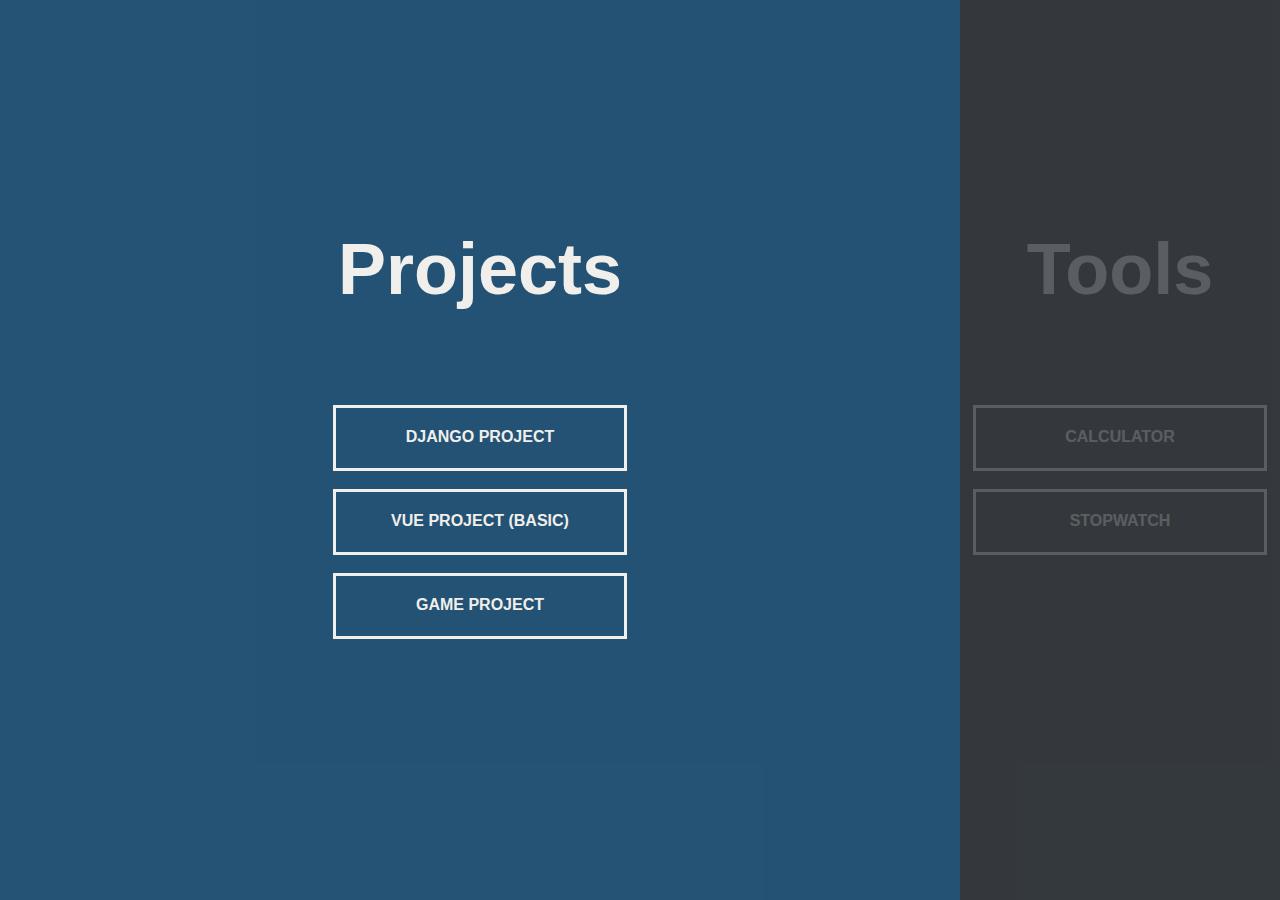
<file: index.html>
<!DOCTYPE html>
<html lang="en" dir="ltr">
  <head>
    <meta charset="utf-8">
    <title>Home Page</title>
    <link rel="stylesheet" href="index.css">
  </head>
  <body>
    <div class="container">
      <div class="split left">
        <h1>Projects</h1>
        <a href="django_project_intro.html" class="button">Django Project</a>
        <br>
        <a href="https://my-vue-app-21.web.app" class="button">Vue Project (Basic)</a>
        <br>
        <a href="gameproject_intro.html"class ="button">Game project</a>
      </div>
      <div class="split right">
        <h1>Tools</h1>
        <a href="calculator.html" class="button">Calculator</a>
        <br>
        <a href="stopwatch.html" class="button">Stopwatch</a>

      </div>
    </div>
    <script src="index.js">

    </script>
  </body>
</html>
</file>
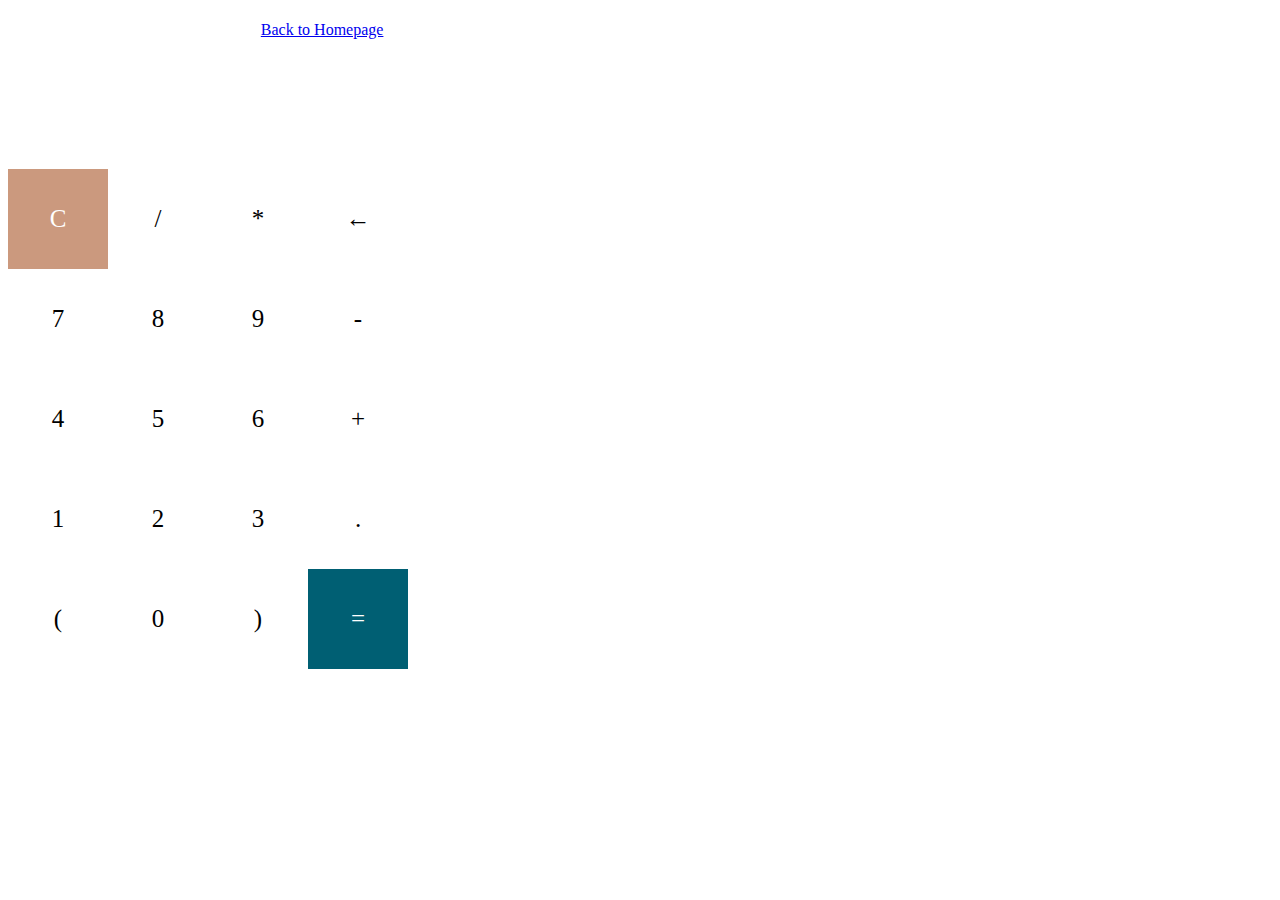
<file: calculator.html>
<html lang="en">
<head>
    <meta charset="UTF-8">
    <meta name="viewport" content="width=device-width, initial-scale=1.0">
    <title>Calculator</title>
    <link rel="stylesheet" href="calculator.css">
    <link rel="stylesheet" href="https://maxcdn.bootstrapcdn.com/bootstrap/3.3.6/css/bootstrap.min.css" integrity="sha384-1q8mTJOASx8j1Au+a5WDVnPi2lkFfwwEAa8hDDdjZlpLegxhjVME1fgjWPGmkzs7" crossorigin="anonymous">

</head>
<body>

  <div class="home_page">
    <a href="index.html" class="btn btn-danger btn-lg">Back to Homepage</a>

  </div>

    <section>
        <div class="container">
            <div id="screen"></div>
            <div class="inputs">
                <div id="clear" class="user_input">C</div>
                <div class="user_input">/</div>
                <div class="user_input">*</div>
                <div class="user_input">&larr;</div>
                <div class="user_input">7</div>
                <div class="user_input">8</div>
                <div class="user_input">9</div>
                <div class="user_input">-</div>
                <div class="user_input">4</div>
                <div class="user_input">5</div>
                <div class="user_input">6</div>
                <div class="user_input">+</div>
                <div class="user_input">1</div>
                <div class="user_input">2</div>
                <div class="user_input">3</div>
                <div class="user_input">.</div>
                <div class="user_input">(</div>
                <div class="user_input">0</div>
                <div class="user_input">)</div>
                <div id="equal" class="user_input">=</div>
            </div>
        </div>
    </section>
    <script src="calculator.js"></script>
</body>
</html>
</file>
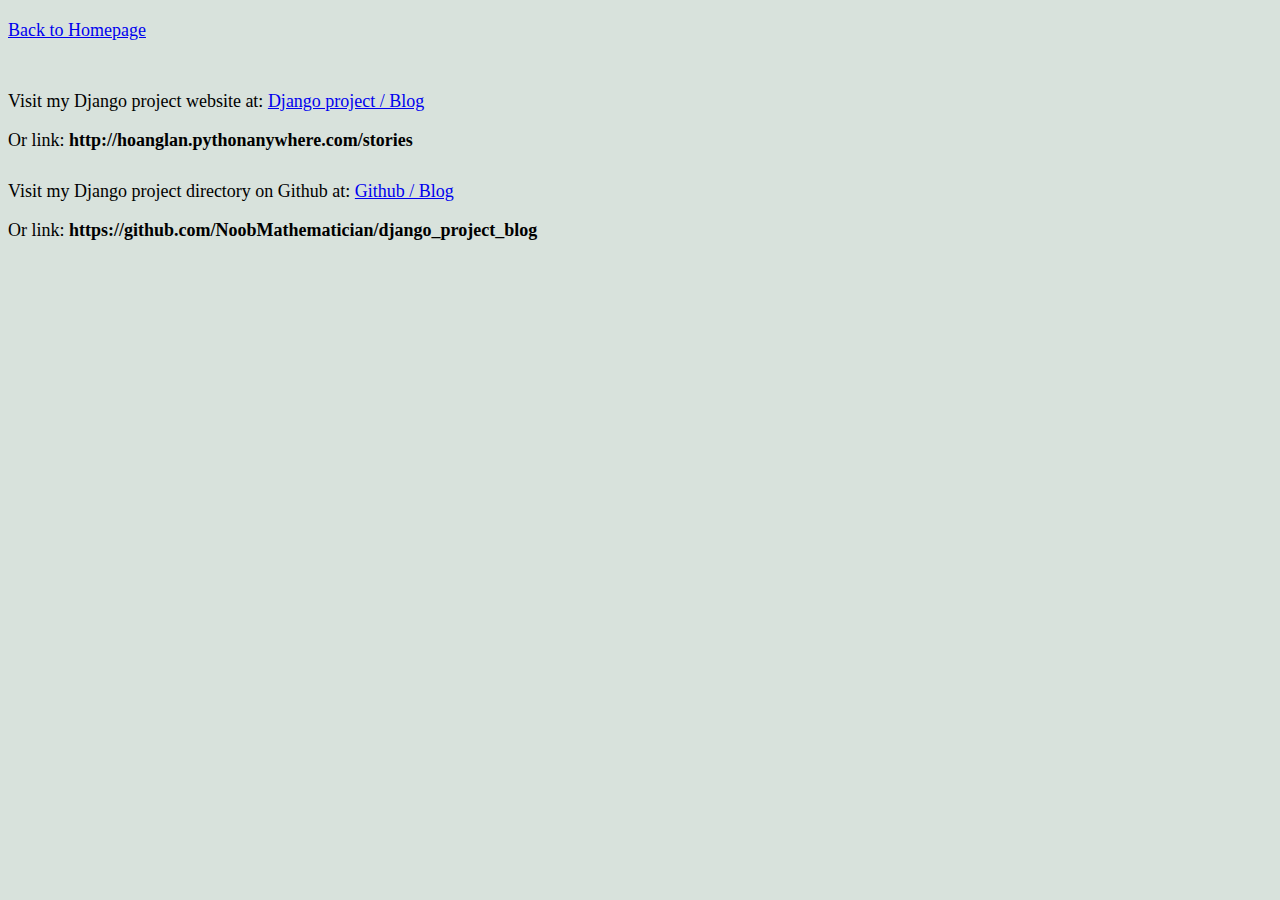
<file: django_project_intro.html>
<!DOCTYPE html>
<html lang="en" dir="ltr">
  <head>
    <meta charset="utf-8">
    <title>Django Project</title>
    <link rel="stylesheet" href="https://maxcdn.bootstrapcdn.com/bootstrap/3.3.6/css/bootstrap.min.css" integrity="sha384-1q8mTJOASx8j1Au+a5WDVnPi2lkFfwwEAa8hDDdjZlpLegxhjVME1fgjWPGmkzs7" crossorigin="anonymous">
    <link rel="stylesheet" href="django_project_intro.css">
  </head>
  <body>
    <div class="container">
      
      <div class="home_page">
        <a href="index.html" class="btn btn-danger btn-lg">Back to Homepage</a>
      </div>
      
      <div class="backhome" id="django">
        <p id="first_line">Visit my Django project website at: <a href="https://hoanglan.pythonanywhere.com/" class="btn btn-primary btn-lg">Django project / Blog</a></p>
        <p>Or link: <strong>http://hoanglan.pythonanywhere.com/stories</strong></p>
      </div>
      
      <div class="backhome">
        <p id="second_line">Visit my Django project directory on Github at: <a href="https://github.com/NoobMathematician/django_project_blog" class="btn btn-primary btn-lg">Github / Blog</a></p>
        <p>Or link: <strong>https://github.com/NoobMathematician/django_project_blog</strong></p>
        
      </div>
    </div>

</html>
</file>
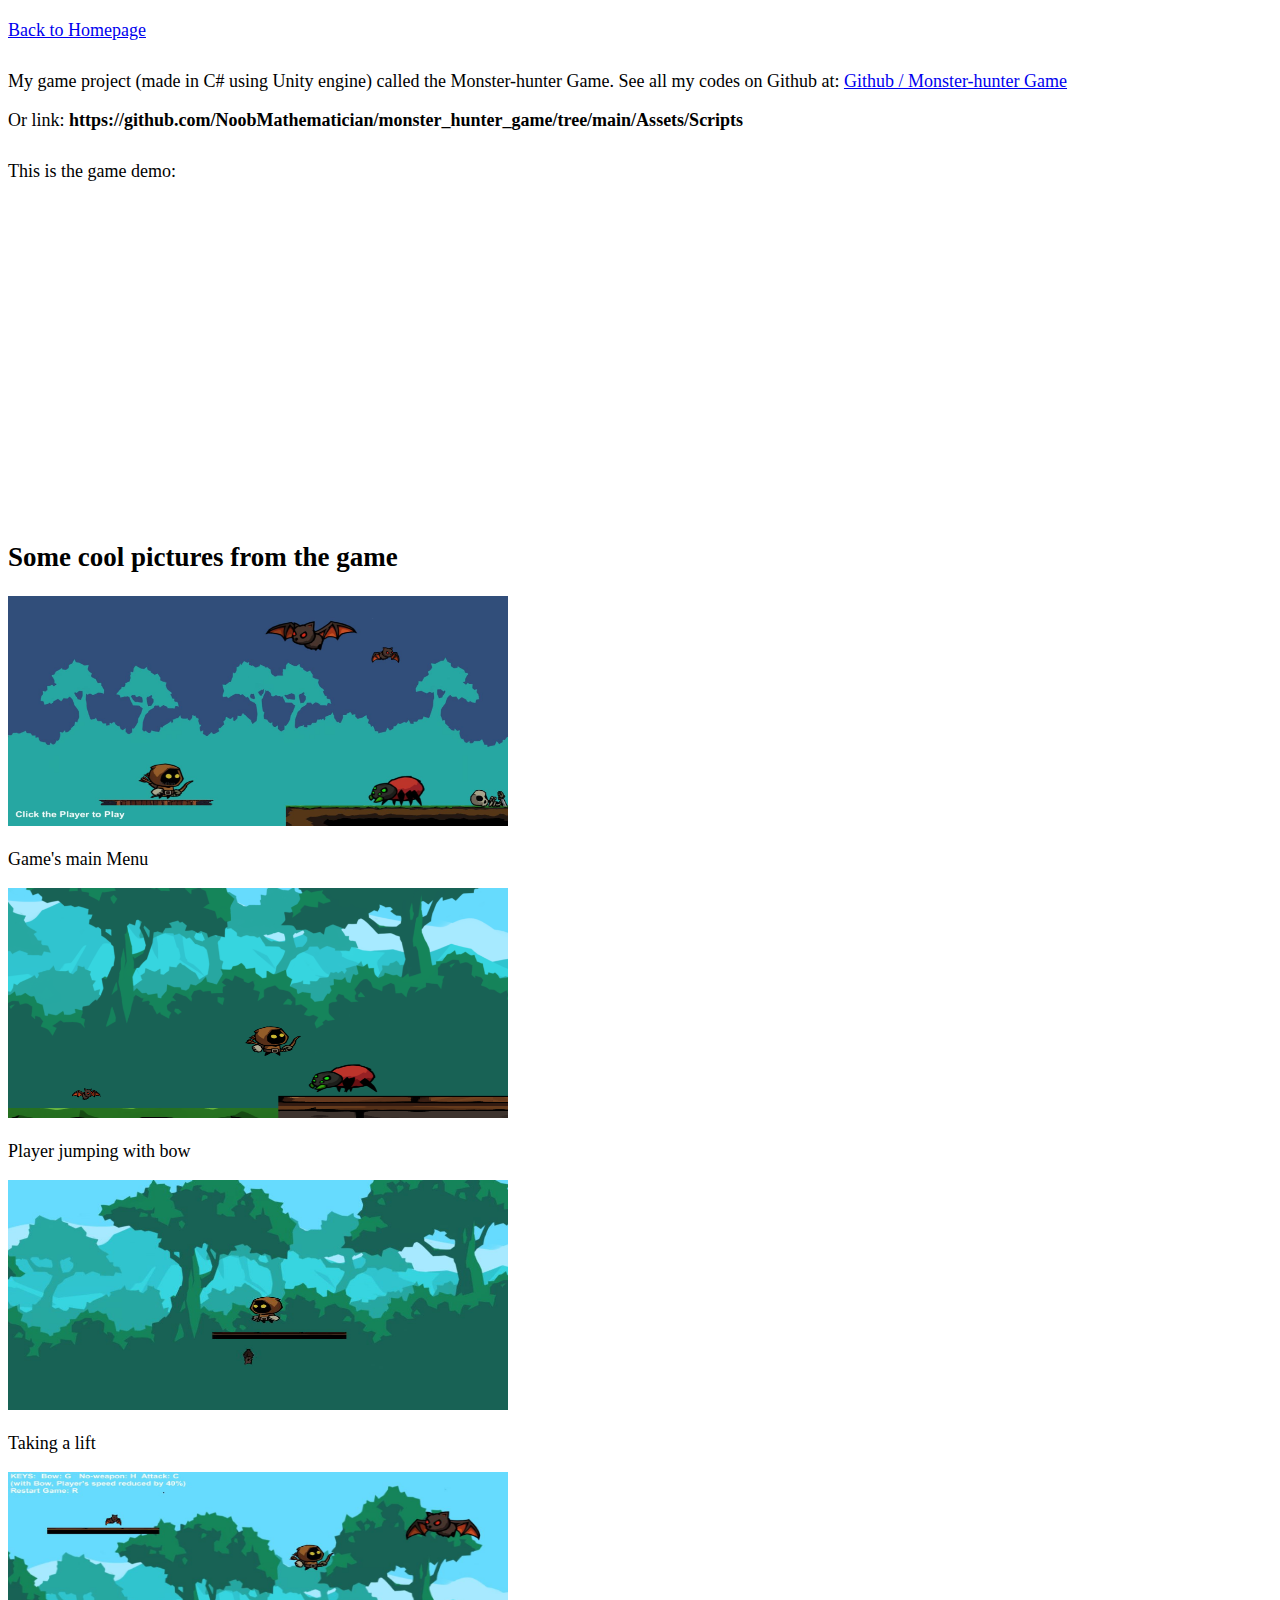
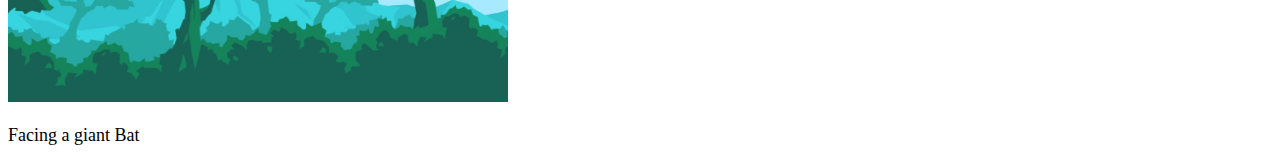
<file: gameproject_intro.html>
<!DOCTYPE html>
<html lang="en" dir="ltr">
  <head>
    <meta charset="utf-8">
    <title>Game Project</title>
    <link rel="stylesheet" href="https://maxcdn.bootstrapcdn.com/bootstrap/3.3.6/css/bootstrap.min.css" integrity="sha384-1q8mTJOASx8j1Au+a5WDVnPi2lkFfwwEAa8hDDdjZlpLegxhjVME1fgjWPGmkzs7" crossorigin="anonymous">
    <link rel="stylesheet" href="gameproject_intro.css">
  </head>
  <body>

    <div class="container">
      <div class="backhome">
        <a href="index.html" class="btn btn-danger btn-lg">Back to Homepage</a>
      </div>
        <p id="first_line">My game project (made in C# using Unity engine) called the Monster-hunter Game. See all my codes on Github at: 
          <a href="https://github.com/NoobMathematician/monster_hunter_game/tree/main/Assets/Scripts" class="btn btn-primary btn-lg">Github / Monster-hunter Game</a></p>
        <p>Or link: <strong>https://github.com/NoobMathematician/monster_hunter_game/tree/main/Assets/Scripts</strong></p>
      
        <p id="second_line">This is the game demo:</p>
        <iframe width="560" height="315" src="https://www.youtube.com/embed/W2hMtJkdQ08" title="YouTube video player" frameborder="0" allow="accelerometer; autoplay; clipboard-write; encrypted-media; gyroscope; picture-in-picture" allowfullscreen></iframe>
      
      <h2>Some cool pictures from the game</h2>
      <div class="row">
        <div class="col-lg-3 col-xs-6">
          <div class="thumbnail">
            <img src="game5.png" alt="..." style="width:500px;height:230px;">
            <div class="caption">
              <p id="coffee">Game's main Menu</p>
            </div>
          </div>
        </div>

        <div class="col-lg-3 col-xs-6">
          <div class="thumbnail">
            <img src="game3.png"..." style="width:500px;height:230px;"">
            <div class="caption">
              <p id="coffee">Player jumping with bow</p>
            </div>
          </div>
        </div>

        <div class="col-lg-3 col-xs-6">
          <div class="thumbnail">
            <img src="game2.png" alt="..." style="width:500px;height:230px;"">
            <div class="caption">
              <p id="coffee">Taking a lift</p>
            </div>
          </div>
        </div>

        <div class="col-lg-3 col-xs-6">
          <div class="thumbnail">
            <img src="game4.png" alt="..." style="width:500px;height:230px;"">
            <div class="caption">
              <p id="coffee">Facing a giant Bat</p>
            </div>
          </div>
        </div>
      </div>

      </div>

  </body>
</html>
</file>
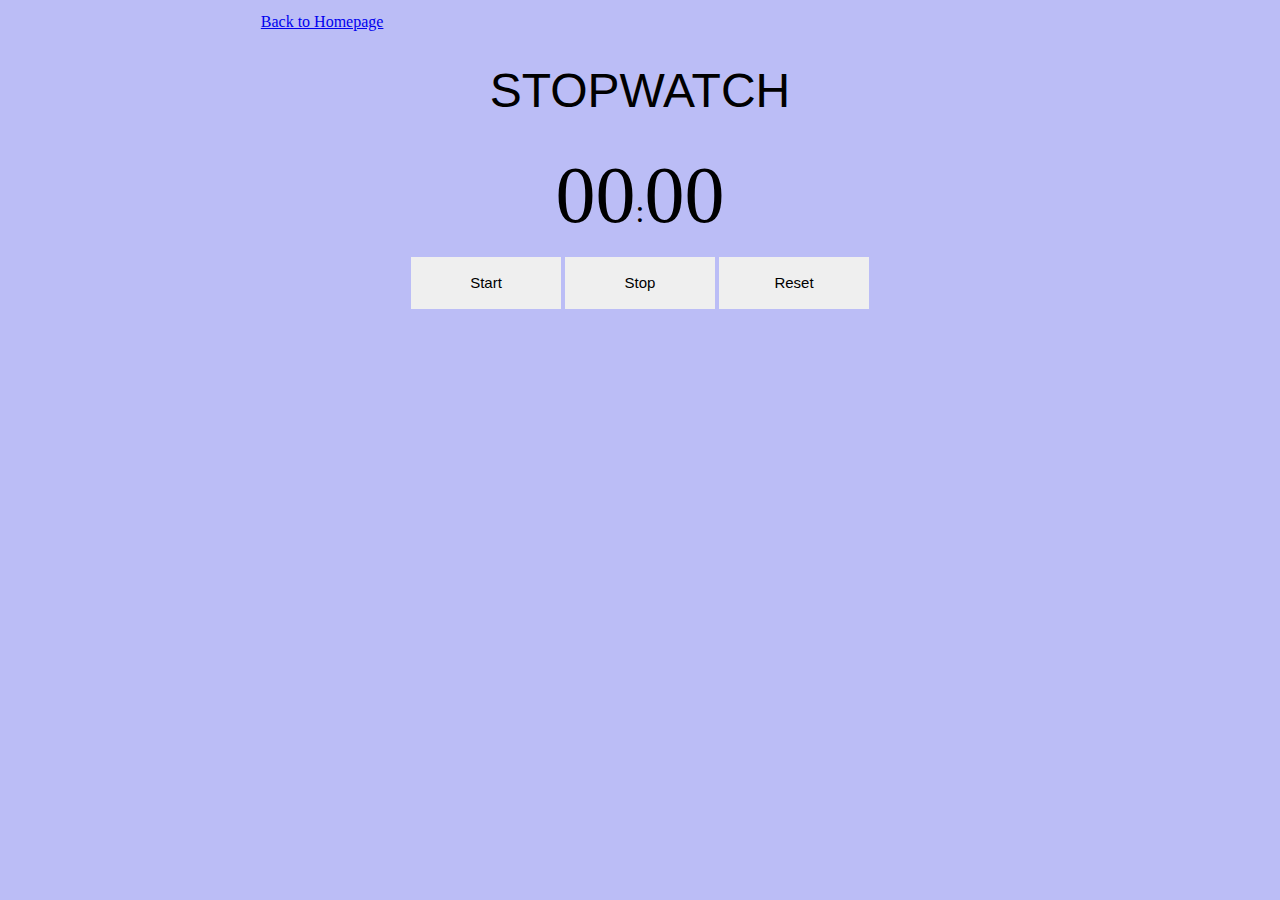
<file: stopwatch.html>
<!DOCTYPE html>
<html lang="en" dir="ltr">
  <head>
    <meta charset="utf-8">
    <title>Stopwatch</title>
    <link rel="stylesheet" href="https://maxcdn.bootstrapcdn.com/bootstrap/3.3.6/css/bootstrap.min.css" integrity="sha384-1q8mTJOASx8j1Au+a5WDVnPi2lkFfwwEAa8hDDdjZlpLegxhjVME1fgjWPGmkzs7" crossorigin="anonymous">
    <link rel="stylesheet" href="stopwatch.css">
  </head>
  <body>
    <div class="home_page">
      <a href="index.html" class="btn btn-danger btn-lg">Back to Homepage</a>

    </div>
    <div class="watch">
      <h1>Stopwatch</h1>
      <p><span id="seconds">00</span><span id="dot">:</span><span id="tens">00</span></p>
      <button id="start">Start</button>
      <button id="stop">Stop</button>
      <button id="reset">Reset</button>
    </div>

    <script src="stopwatch.js">

    </script>
  </body>
</html>
</file>
<file: index.css>
html, body {
  margin:0;
  font-family: Arial, sans-serif;
  width: 100%;
  height: 100%;
  padding:0;

}

.container {
  position: relative;
  width: 100%;
  height: 100%;
  background: #333;
}

h1 {
  font-size: 4.5rem;
  color: #f0efeb;
  left: 50%;
  top: 20%;
  position: absolute;
  transform: translateX(-50%);
}

.button {
  font-size: 1rem;
  font-weight: bold;
  text-transform: uppercase;
  text-decoration: none;
  position:relative;
  display: block;
  top: 45%;
  left: 50%;
  height: 2.5rem;
  padding-top: 1.25rem;
  width: 18rem;
  text-align: center;
  color: #f0efeb;
  border: #f0efeb solid 0.2rem;
  transform: translateX(-50%);
}

.split {
  position: absolute;
  width: 50%;
  height: 100%;
  overflow: hidden;
}

.split.right {
  right:0;
  background: url('https://images.pexels.com/photos/5905611/pexels-photo-5905611.jpeg') center center no-repeat;
  background-size: cover;
}

.split.right:before {
  position:absolute;
  content: "";
  width: 100%;
  height: 100%;
  background: rgba(52, 58, 64, 0.8);
}

.split.left {
  left:0;
  background: url('https://images.pexels.com/photos/4352247/pexels-photo-4352247.jpeg') center center no-repeat;
  background-size: cover;
}

.split.left:before {
  position:absolute;
  content: "";
  width: 100%;
  height: 100%;
  background: rgba(30, 96, 145, 0.7);
}

.split.right .button:hover {
  background-color: rgba(52, 58, 64, 0.3);
  border-color: rgba(52, 58, 64, 0.3);
}

.split.left .button:hover {
  background-color: rgba(7, 59, 76, 0.3);
  border-color: rgba(7, 59, 76, 0.3)
}

.split.left, .split.right, .split.right:before, .split.left:before {
  transition: 500ms all ease-in-out;
}

.hover-left .left {
  width: 75%;
}

.hover-left .right {
  width: 25%;
}

.hover-left .right:before {
  z-index: 2;
}
.hover-right .left:before {
  z-index: 2;
}

.hover-right .right {
  width: 75%;
}

.hover-right .left {
  width: 25%;
}

@media(max-height: 800px) {
  .button {
    top: 70%;
  }
}
@media(max-width: 800px) {
  h1 {
    font-size: 2rem;
  }
  .button {
    width: 12rem;
  }
}
</file>
<file: calculator.css>
body {
    display: grid;
    height: 50vh;
}
.container {
    max-width: 400px;
}
.home_page{
  margin-top: 1%;
  margin-left: 20%;
  margin-bottom: 20px;
}
#screen {
    text-align: right;
    height: 80px;
    line-height: 80px;
    padding: 15px 10px;
    font-size: 25px;
}

.inputs {
    display: grid;
    grid-template-columns: 1fr 1fr 1fr 1fr;
}

.user_input {
    border: 0.5px;
    line-height: 100px;
    text-align: center;
    font-size: 25px;
    cursor: pointer;
}
#clear {
    background-color: #cb997e;
    color: white;
}
#equal {
    background-color: #005f73;
    color: white;
}

.user_input:hover {
    background-color: #323330;
    color: white;
    transition: 0.3s ease-in-out;
}
</file>
<file: django_project_intro.css>
body {
  font-size: 18px;
  background:#d8e2dc;
  height:100%;
}

.home_page{
  margin-top: 20px;
  margin-bottom: 50px;
}
#django{
  margin-bottom: 10px;
}
#first_line{
  margin-top: 30px;
}
#second_line{
  margin-top: 30px;
}
</file>
<file: gameproject_intro.css>
body{
  font-size: 18px;
}
.backhome {
  margin-top: 20px;
  margin-left: 0px;
}
#first_line{
  margin-top: 30px;
}
#second_line{
  margin-top: 30px;
}
</file>
<file: stopwatch.css>
body {
background:#BBBDF6;
height:100%;
}

.home_page{
  margin-top: 1%;
  margin-left: 20%;
}
.watch {
width: 800px;
margin: 30px auto;
text-align:center;
}

h1, h2, h3 {
  font-family: sans-serif;
  font-weight: 100;
  font-size: 3em;
  text-transform: uppercase;
}

#seconds, #tens{
  font-size:5em;
}
#dot{
  font-size: 2em;
}

button {
    border: 0.5px;
    width: 150px;
    line-height: 50px;
    text-align: center;
    font-size: 15px;
    cursor: pointer;
}
button:hover {
    background-color: #323330;
    color: white;
    transition: 0.3s ease-in-out;
}
</file>
